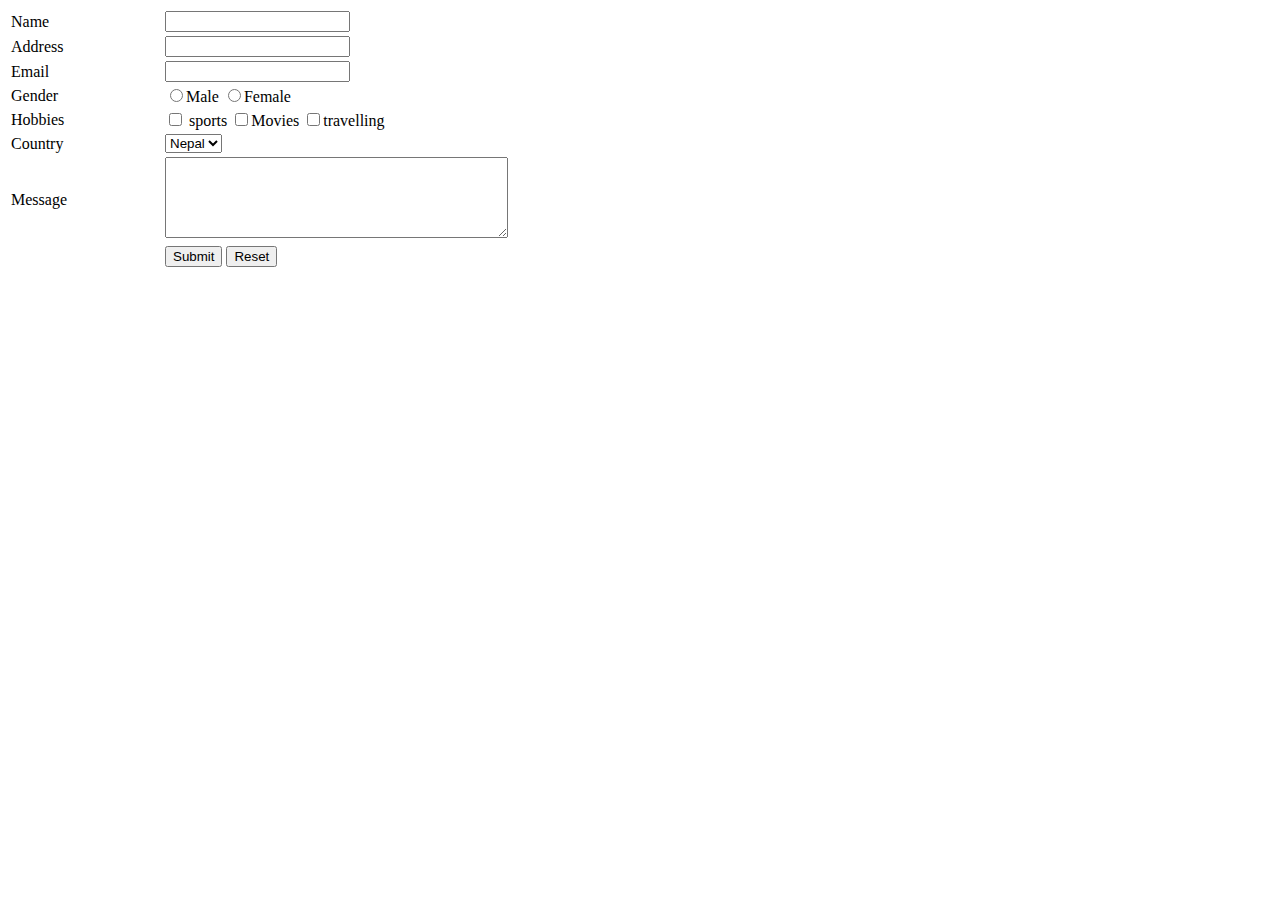
<file: form.html>
<!DOCTYPE html>
<html>
<head>
    <title>Form</title>
</head>
<body>
    <form name="form1">
        <table>
            <tr>
                <td width="150px">Name</td>
                <td><input type="text" name="txt_name"></td>
            </tr>
            <tr>
                <td width="150px">Address</td>
                <td><input type="text" name="txt_address"></td>
            </tr>
            <tr>
                <td width="150px">Email</td>
                <td><input type="text" name="txt_email"></td>
            </tr>
            <tr>
                <td>Gender</td>
                <td>
                    <input type="radio" name="gender" value="male">Male
                    <input type="radio" name="gender" value="female">Female
                </td>
                
            </tr>
            <tr>
                <td>Hobbies</td>
                <td>
                    <input type="checkbox" name="1" value="sports"> sports
                    <input type="checkbox" name="2" value="movies">Movies
                    <input type="checkbox" name="3" value="travelling">travelling
                </td>
            </tr>
            <tr>
                <td>Country</td>
                <td>
                    <select name="country"><option value="1" > Nepal </option>
                    </td>
            </tr>
            <tr>
                <td> Message </td>
                <td>
                <TEXTAREA COLS=40 ROWS=5 Name="comments" ></TEXTAREA>
                </td>
            </tr>
            <tr>
                <td>
                <td>
            <input type="submit">
            <input type="reset">
                </td>
            </td>
        </tr>

           </FORM>
        </table>
    </form>
</body>
</html>
</file>
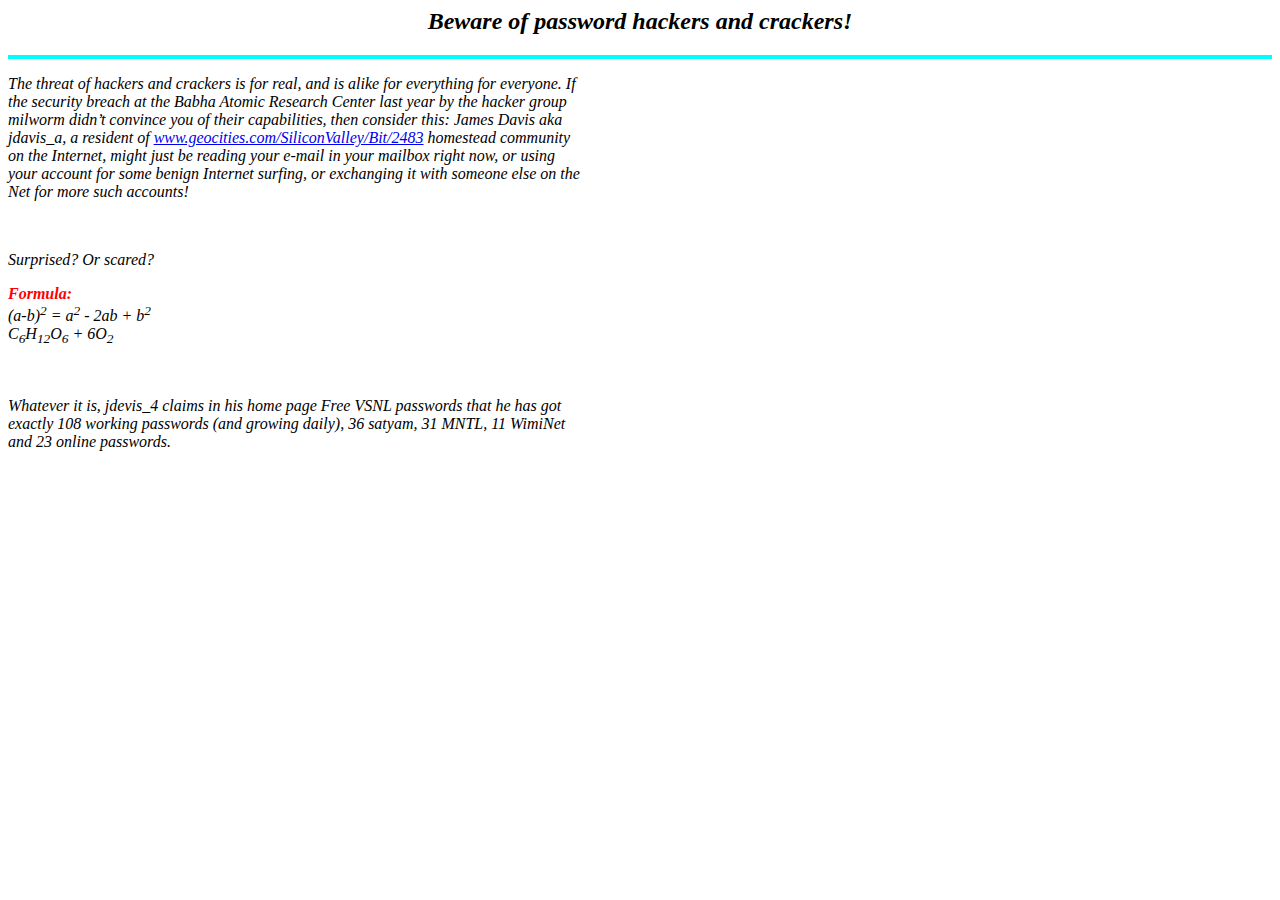
<file: task1.html>
<html>

<head>

<title>Text Content</title>

</head>


<body>


<h2><center><i><font color="black">Beware of password hackers and crackers!</font></i></center></h2>

<hr size=4 noshade color="aqua">

<p><i>The threat of hackers and crackers is for real, and is alike for everything for everyone. If<br>the security breach at the Babha Atomic Research Center last year by the hacker group<br>milworm didn’t convince you of their capabilities, then consider this: James Davis aka<br>jdavis_a, a resident of <a href="www.geocities.com/SiliconValley/Bit/2483" target="_blank">www.geocities.com/SiliconValley/Bit/2483</a> homestead community<br>on the Internet, might just be reading your e-mail in your mailbox right now, or using<br>your account for some benign Internet surfing, or exchanging it with someone else on the<br>Net for more such accounts!</i></p>

<br>

<p><i>Surprised? Or scared?</i></p>

<p><i><strong><font color="red">Formula:</strong></font><br>(a-b)<sup>2</sup> = a<sup>2</sup> - 2ab + b<sup>2</sup>
    <br>
    
    C<sub>6</sub>H<sub>12</sub>O<sub>6</sub> + 6O<sub>2</sub></i></p>
    <br>
<p><i>Whatever it is, jdevis_4 claims in his home page Free VSNL passwords that he has got<br>exactly 108 working passwords (and growing daily), 36 satyam, 31 MNTL, 11 WimiNet<br>and 23 online passwords.</i></p>

</body>

</html>
</file>
